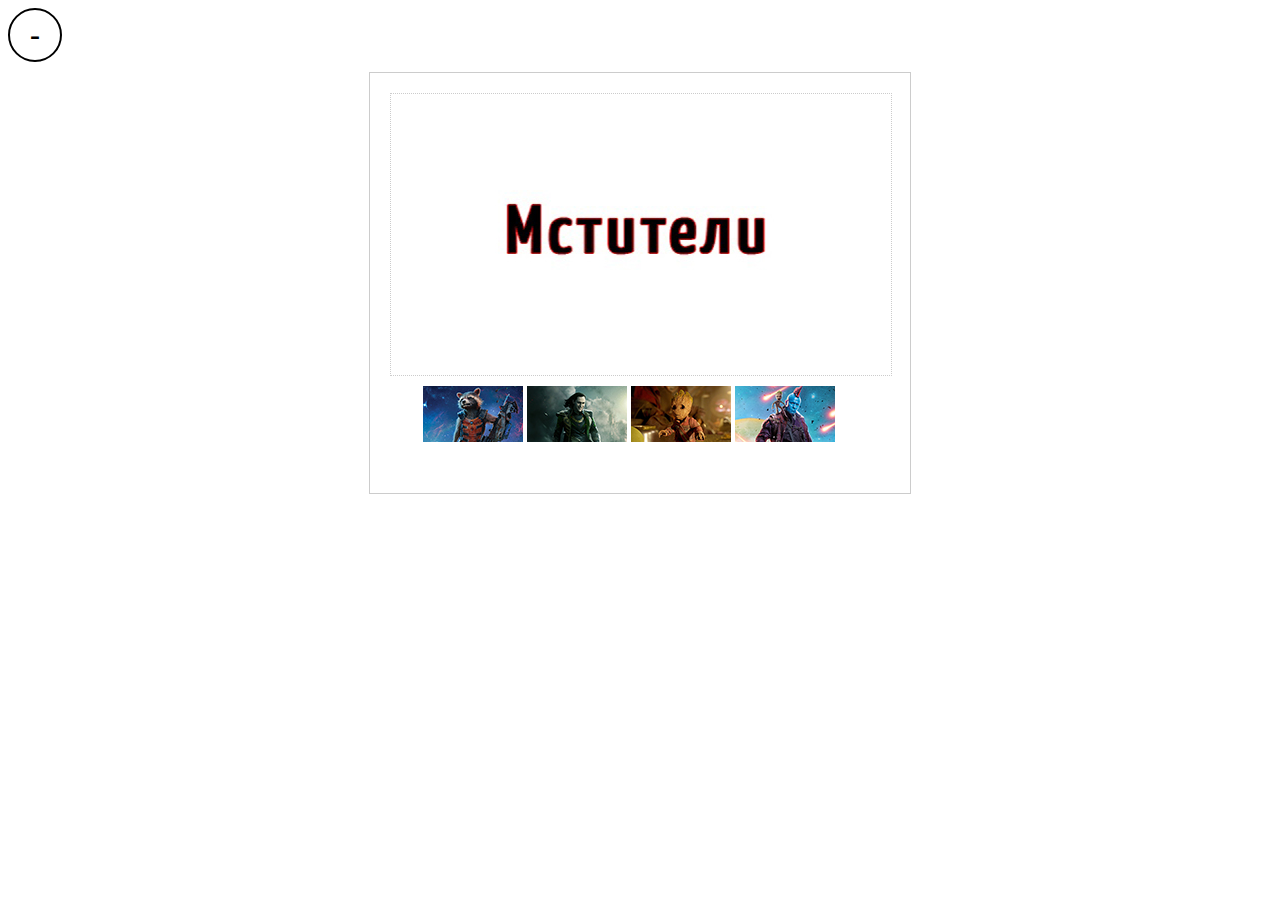
<file: gallery-site/index.html>
<!DOCTYPE html>
<html lang="en">
<head>
   <meta charset="UTF-8">
   <meta name="viewport" content="width=device-width, initial-scale=1.0">
   <meta http-equiv="X-UA-Compatible" content="ie=edge">
   <link rel="stylesheet" href="css/main.css">
   <script src="js/jquery-3.3.1.min.js"></script>
   <script src="js/main.js"></script>
   <title>Галерея изображений на jQuey</title>
</head>
<body>
   <div class="button">-</div>
   <div class="gallery">
      <div class="big">
         <img src="images/gallery/start.jpg" alt="Старт" />
      </div>
      <div class="small">
         <a href="images/gallery/1.jpg"><img src="images/gallery/1_mini.jpg" alt="Миниатюра 1" /></a>
         <a href="images/gallery/2.jpg"><img src="images/gallery/2_mini.jpg" alt="Миниатюра 2" /></a>
         <a href="images/gallery/3.jpg"><img src="images/gallery/3_mini.jpg" alt="Миниатюра 3" /></a>
         <a href="images/gallery/4.jpg"><img src="images/gallery/4_mini.jpg" alt="Миниатюра 4" /></a>
      </div>
   </div>
</body>
</html>
</file>
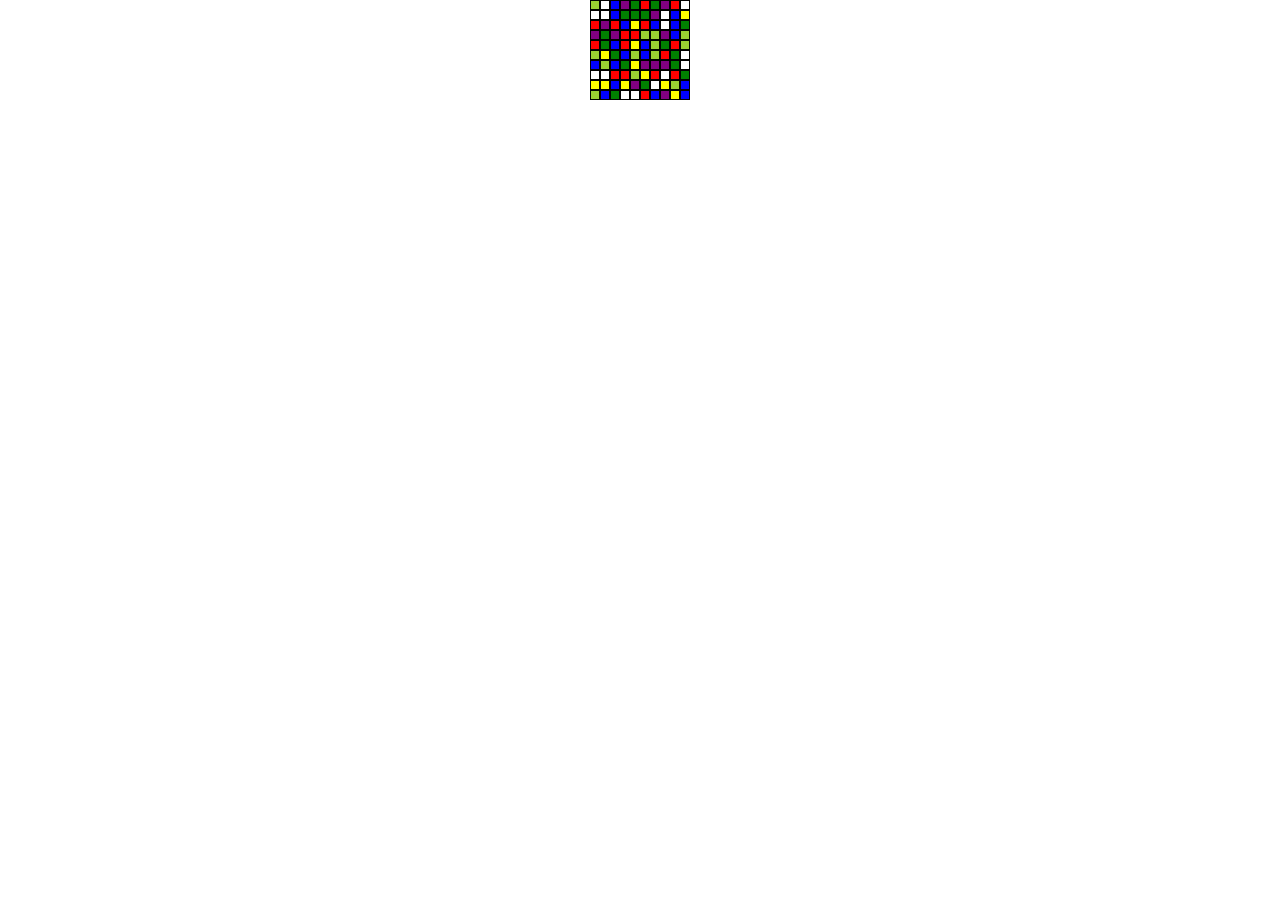
<file: Random/index.html>
<!DOCTYPE html>
<html lang="en">
<head>
    <meta charset="UTF-8">
    <meta http-equiv="X-UA-Compatible" content="IE=edge">
    <meta name="viewport" content="width=device-width, initial-scale=1.0">
    <link rel="stylesheet" href="style.css">
    <title>Random</title>
</head>
<body>
    <script src="main.js"></script>
</body>
</html>
</file>
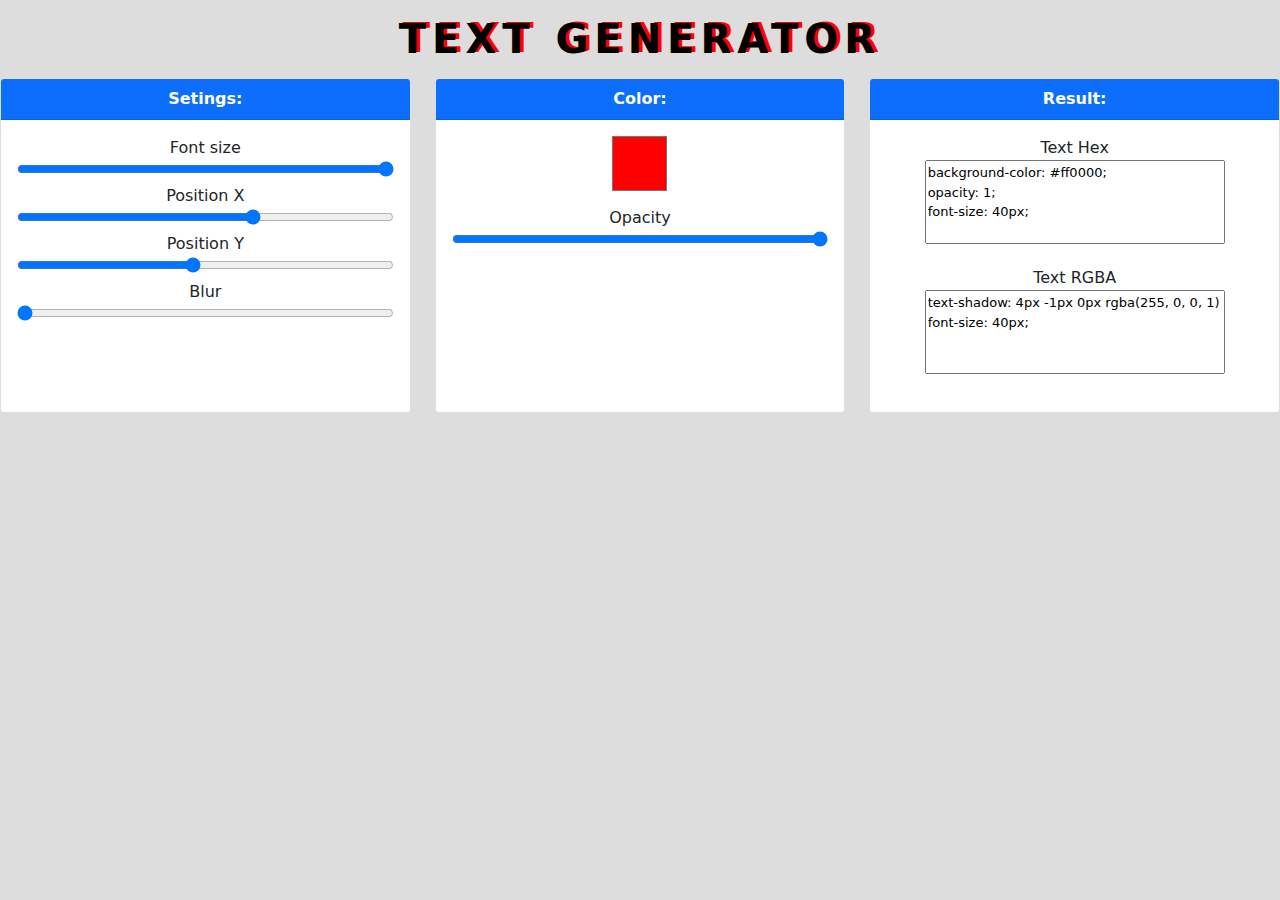
<file: shadow-generaror/index.html>
<!DOCTYPE html>
<html lang="en">
<head>
  <meta charset="UTF-8">
  <meta http-equiv="X-UA-Compatible" content="IE=edge">
  <meta name="viewport" content="width=device-width, initial-scale=1.0">
  <title>Text shadow generator</title>
  <link rel="stylesheet" href="css/bootstrap.min.css">
  <link rel="stylesheet" href="css/style.css">
</head>
<body>
  <h1>Text generator</h1>
  <div class="cotaner">
    <div class="row">
      <div class="col-xl-4 col-md-6">
        <div class="card">
          <div class="card-header bg-primary">Setings:</div>
          <div class="card-body">
            <label for="font_size">Font size</label>
            <input class="custom-range" id="font_size" type="range" min="8" max="40" step="1" value="40">
            <label for="offset_x">Position X</label>
            <input class="custom-range" id="offset_x" type="range" min="-15" max="15" step="1" value="4">
            <label for="offset_y">Position Y</label>
            <input class="custom-range" id="offset_y" type="range" min="-15" max="15" step="1" value="-1">
            <label for="blur">Blur</label>
            <input class="custom-range" id="blur" type="range" min="0" max="40" step="1" value="0">
          </div>
        </div>
      </div>
      <div class="col-xl-4 col-md-6">
        <div class="card">
          <div class="card-header bg-primary">Color:</div>
          <div class="card-body">
            <input type="color" value="#ff0000"><br>
            <ladel for="opacity">Opacity</ladel>
            <input class="custom-range" id="opacity" type="range" min="0" max="1" step="0.01" value="1">
          </div>
        </div>
      </div>
      <div class="col-xl-4 col-md-12">
        <div class="card">
          <div class="card-header bg-primary">Result:</div>
          <div class="card-body">
            <label for="resultHex">Text Hex</label>
            <textarea id="resultHex" rows="4" readonly></textarea><br>
            <label for="resultRgba">Text RGBA</label>
            <textarea id="resultRgba" rows="4" readonly></textarea><br>
          </div>
        </div>
      </div>
    </div>
  </div>
  <script src="js/jquery-3.6.4.min.js"></script>
  <script src="js/main.js"></script>
</body>
</html>
</file>
<file: gallery-site/css/main.css>
.gallery {
    padding: 20px;
    border: 1px solid #cccccc;
    width: 500px;
    margin: 10px auto;
    height: 380px;
}

.big {
    background-image: url("../images/gallery/loader.gif");
    background-repeat: no-repeat;
    background-position: 50% 50%;
    width: 500px;
    height: 281px;
    border: 1px dotted #cccccc;
}

.small {
    margin-top: 10px;
    margin-left: 33px;
}

.small a img {
    border: none;
}

.button {
    display: flex;
    justify-content: center;
    align-items: center;
    height: 50px;
    width: 50px;
    font-size: 30px;
    font-weight: bold;
    border: 2px solid black;
    border-radius: 50%;
}
.button:hover {
    cursor: pointer;
}
</file>
<file: Random/style.css>
* {
    box-sizing: border-box;
}
body {
    margin: 0 auto;
}
.field {
    width: 100px;
    height: 100px;
    margin: 0 auto;
    display: flex;
    flex-wrap: wrap;
}
.excel {
    width: 10px;
    height: 10px;
    border: 1px black solid;
}
.blue {
    background-color: blue;
}
.red {
    background-color: red;
}
.green {
    background-color: green;
}
.yellow {
    background-color: yellow;
}
.white {
    background-color: white;
}
.purple {
    background-color: purple;
}
.yellowgreen {
    background-color: yellowgreen;
}
</file>
<file: shadow-generaror/css/style.css>
body {
  text-align: center;
  background-color: #dddddd;
}
label {
  display:block;
}
h1 {
  text-transform: uppercase;
  font-weight: bold;
  letter-spacing: 6px;
  font-size: 40px;
  color: black;
  margin: 15px 0;
}
input[type="range"] {
  width: 100%;
}
input[type="color"] {
  border: none;
  background-color: transparent;
  width: 55px;
  height: 55px;
  padding: 0;
  margin-bottom: 15px;
}
input[type="color"]:hover {
  cursor: pointer;
}
textarea{
  width: 100%;
  resize: none;
  margin-bottom: 15px;
  max-width: 300px;
  font-size: 13px;
}
.card {
  height: 100%;
}
.card-header {
  font-weight: bold;
  color: #fff;
}
</file>
